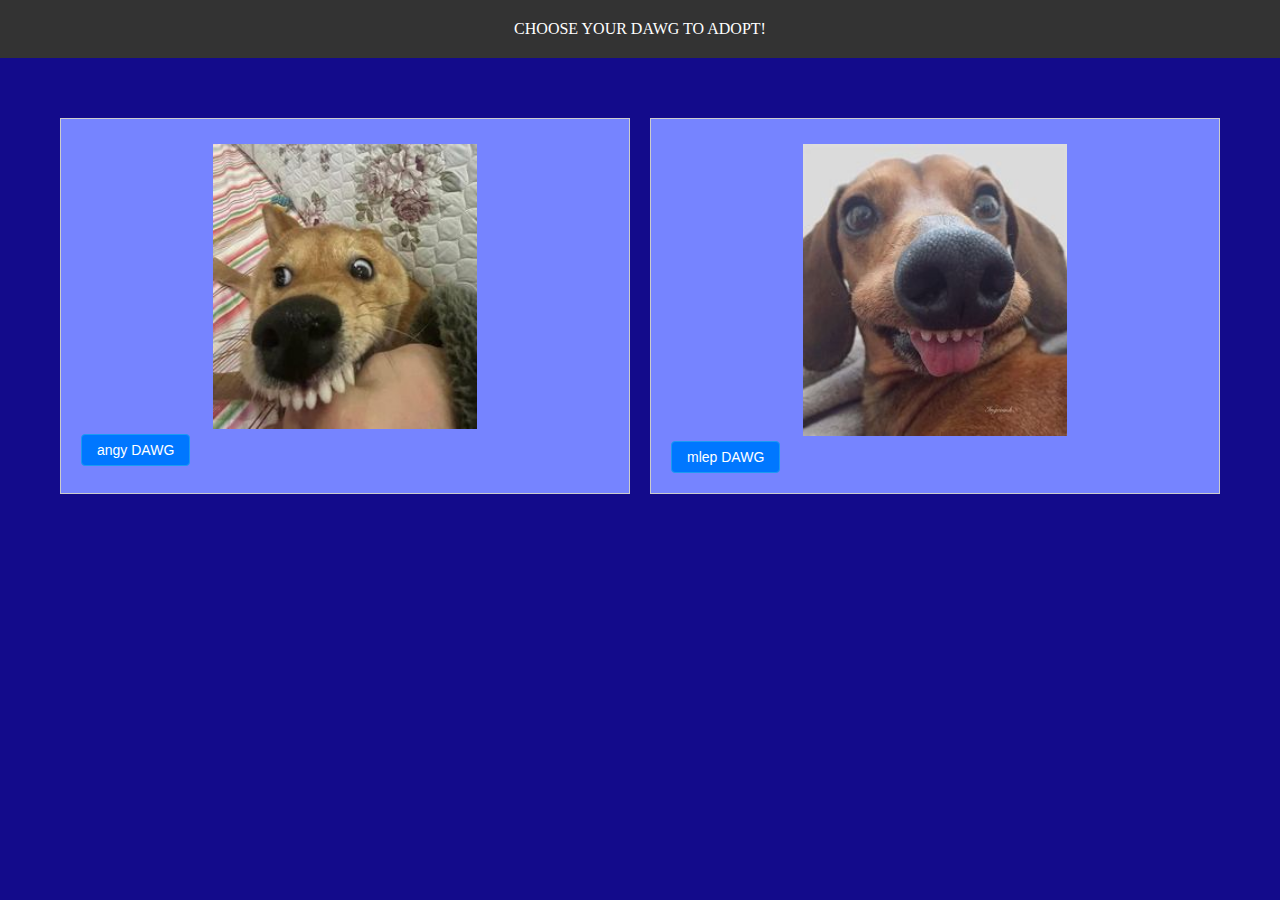
<file: index.html>
<!DOCTYPE html>
<html lang="en">
<head>
    <meta charset="UTF-8">
    <meta name="viewport" content="width=device-width, initial-scale=1.0">
    <link rel="stylesheet" href="styles.css">
    <title>Responsive Layout</title>
</head>
<body>
    <header>
        CHOOSE YOUR DAWG TO ADOPT!<!-- Header content goes here -->
    </header>
    <main>
        <section class="container">
            <div class="column">
              <img src="/pics/dog1.jpg" alt="dog1" class="center">
                <!-- Left column content goes here -->
                <a href="/thankyou.html">
                  <button class="button">angy DAWG</button>
              </a>
            </div>
            <div class="column">
              <img src="/pics/dog2.jpg" alt="dog2" class="center">
                <!-- Right column content goes here -->
                <a href="/thankyou.html">
                  <button class="button">mlep DAWG</button>
              </a>
            </div>
        </section>

      </section>
    </main>
</body>
</html>
</file>
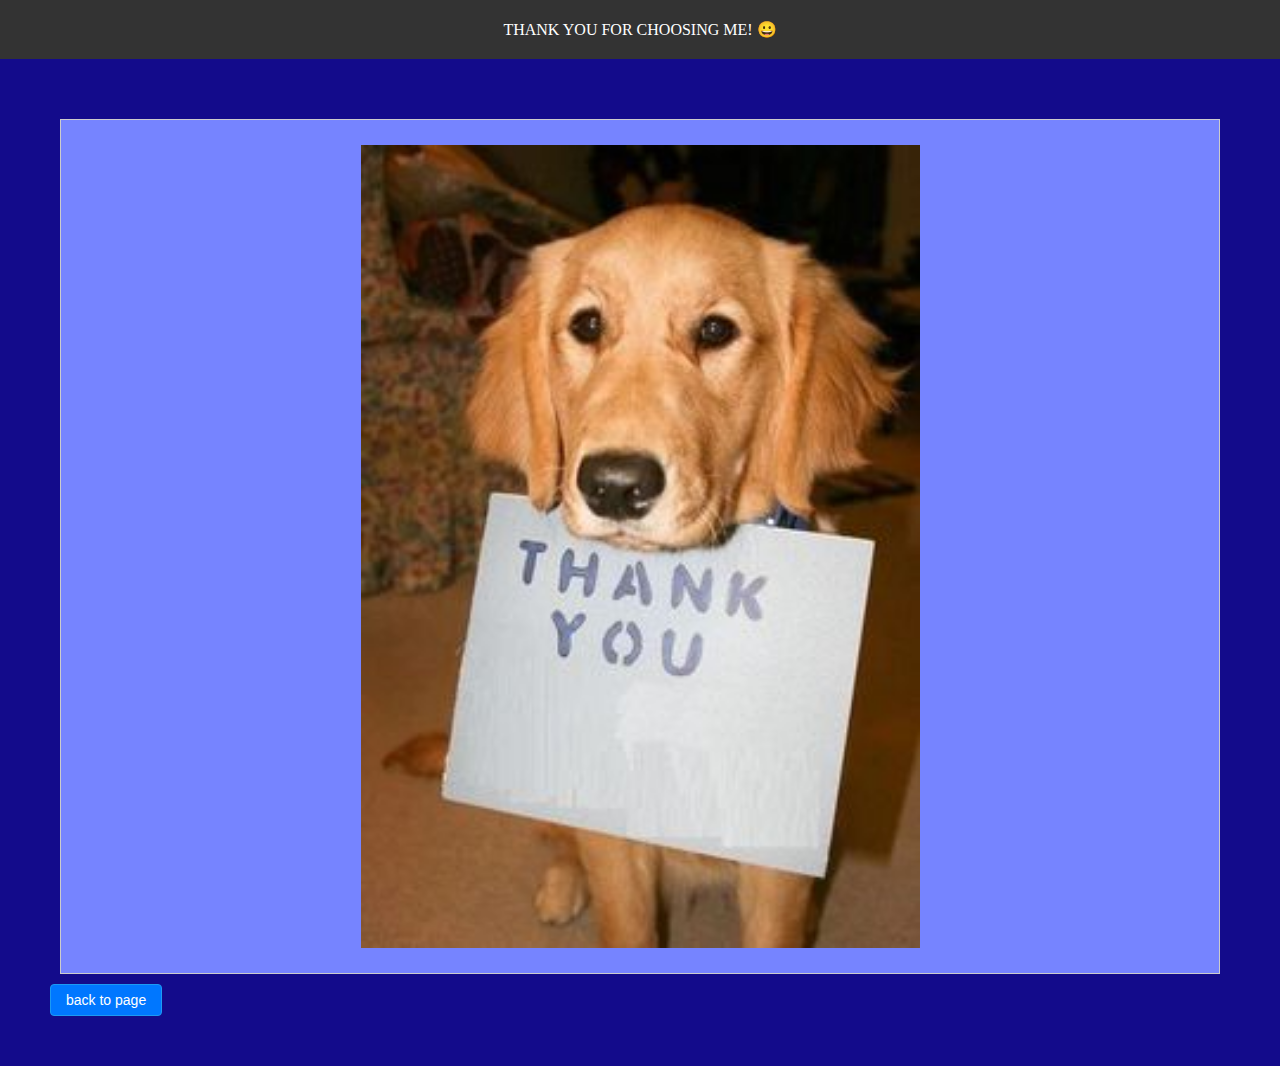
<file: thankyou.html>
<!DOCTYPE html>
<html lang="en">
<head>
  <meta charset="UTF-8">
  <meta name="viewport" content="width=device-width, initial-scale=1.0">
  <link rel="stylesheet" href="styles.css">
  <title>thank you!</title>
</head>
<body>
  <header>
    THANK YOU FOR CHOOSING ME! &#128512; 
</header>
<main>
    <section class="container">
        <div class="column">
          <img src="/pics/thank you dog.jpg" alt="thanks for adopting" class="center">
        </div>
    </section>
    <a href="index.html">
      <button class="button" >back to page
      </button>
    </a>
    

</body>
</html>
</file>
<file: styles.css>
/* Reset some default styles and set a base font size */
body {
  margin: 0;
  font-size: 16px;
  font-family:'Times New Roman', Times, serif;
}

/* Style the header */
header {
  background-color: #333;
  color: #fff;
  padding: 20px;
  text-align: center;
}

/* Style the main content area */
main {
  padding: 50px;
}

/* Create a container for the columns */
.container {
  display: flex;
}

/* Define styles for each column */
.column {
  flex: 1;
  margin: 10px;
  padding: 20px;
  border: 1px solid #ccc;
  background-color: #7684ff;
}

img {
  flex: 1;
  padding: 5px;
  max-width: 100%;
  height: auto;
  cursor: pointer;
}

.img-fluid {
  max-width: 100%;
  height: auto;
}


button {
  color: #ffffff;
  background-color: #0077ff;
  border: 1px solid #1D9AF2;
  border-radius: 4px;
  padding: 0 15px;
  width: auto;
  height: auto;
  cursor: pointer;
  height: 32px;
  font-size: 14px;
  transition: all 0.2s ease-in-out;
}

button:hover {
  transform: scale(0.8); 
}


.text {
  font-weight: bold;
  color: white;
  text-align: center;
  cursor: pointer;
}

.center {
  display: block;
  margin-left: auto;
  margin-right: auto;
  width: 50%;
}

body {
  background-color: rgb(19, 11, 139);
}

/* Media Query: Adjust layout for smaller screens */
@media (max-width: 800px) {
  .container {
      flex-direction: column;
  }
  .img {
    flex-direction: row;
  }
  .button {
    flex-direction: row;
  }
  .column {
    margin-bottom: 50px;
  }
  .button {
    margin: 0 auto; /* Center horizontally */
  }
}
</file>
